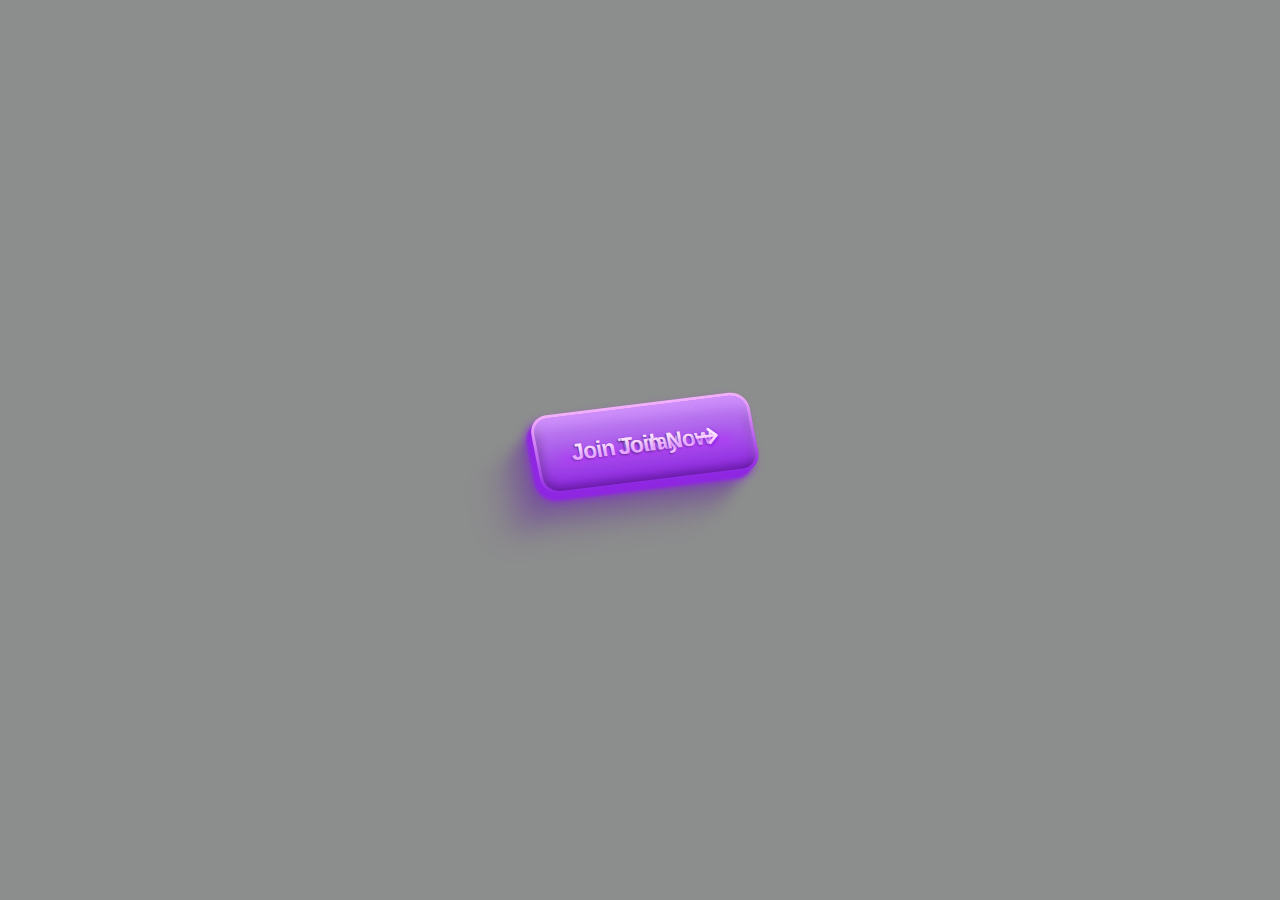
<file: animated-3d-button/index.html>
<!DOCTYPE html>
<html lang="en">

<head>
    <meta charset="UTF-8">
    <meta name="--i: viewport" content="width=device-width, initial-scale=1.0">
    <title>Animated 3D Button</title>
    <link rel="stylesheet" href="style.css">
</head>

<body>
    <button class="btn">
        <div class="bg"></div>
        <div class="wrap">
            <div class="outline"></div>
            <div class="content">
                <span class="char state-1">
                    <span data-label="J" style="--i: 1">J</span>
                    <span data-label="o" style="--i: 2">o</span>
                    <span data-label="i" style="--i: 3">i</span>
                    <span data-label="n" style="--i: 4">n</span>
                    <span data-label="T" style="--i: 5">T</span>
                    <span data-label="o" style="--i: 6">o</span>
                    <span data-label="d" style="--i: 7">d</span>
                    <span data-label="a" style="--i: 8">a</span>
                    <span data-label="y" style="--i: 9">y</span>
                </span>

                <div class="icon">
                    <div></div>
                </div>

                <span class="char state-2">
                    <span data-label="J" style="--i: 1">J</span>
                    <span data-label="o" style="--i: 2">o</span>
                    <span data-label="i" style="--i: 3">i</span>
                    <span data-label="n" style="--i: 4">n</span>
                    <span data-label="N" style="--i: 5">N</span>
                    <span data-label="o" style="--i: 6">o</span>
                    <span data-label="w" style="--i: 7">w</span>
                </span>
            </div>
        </div>
    </button>
</body>

</html>
</file>
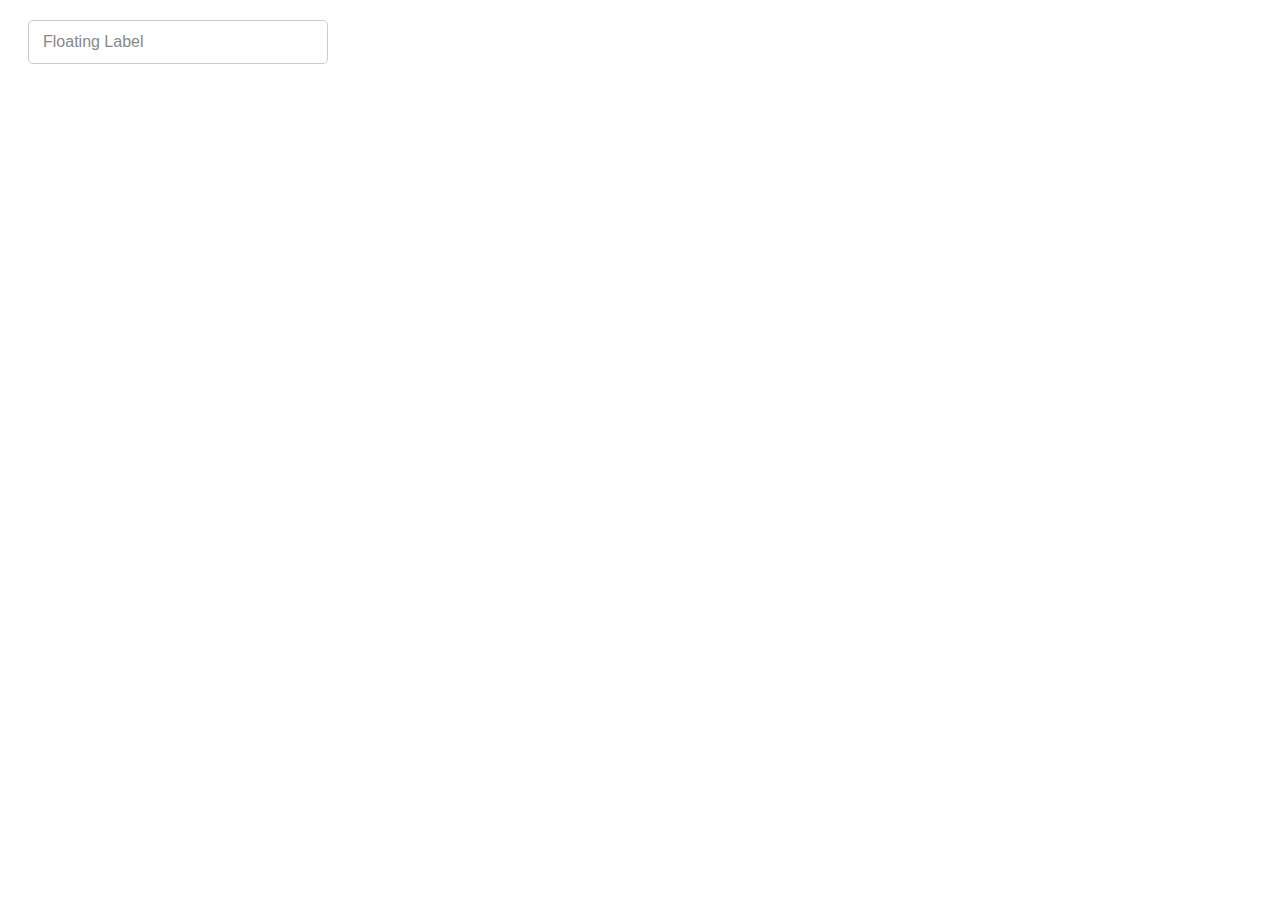
<file: input/index.html>
<!DOCTYPE html>
<html lang="vi">

<head>
    <meta charset="UTF-8">
    <meta name="viewport" content="width=device-width, initial-scale=1.0">
    <title>Floating Label Input</title>
    <style>
        * {
            box-sizing: border-box;
            font-family: Arial, sans-serif;
        }

        .input-container {
            position: relative;
            width: 100%;
            max-width: 300px;
            margin: 20px;
        }

        .floating-input {
            width: 100%;
            padding: 12px 10px;
            font-size: 16px;
            border: 1px solid #ccc;
            border-radius: 5px;
            outline: none;
            background: transparent;
        }

        .floating-label {
            position: absolute;
            left: 10px;
            top: 50%;
            transform: translateY(-50%);
            font-size: 16px;
            color: #888;
            transition: all 0.3s ease-in-out;
            background: white;
            padding: 0 5px;
            pointer-events: none;
            /* Tránh bị click vào */
        }

        /* Khi input có nội dung hoặc được focus */
        .floating-input:focus+.floating-label,
        .floating-input:not(:placeholder-shown)+.floating-label {
            top: 0;
            font-size: 12px;
            color: #007bff;
        }

        /* Hiệu ứng khi focus vào input */
        .floating-input:focus {
            border-color: #007bff;
        }
    </style>
</head>

<body>

    <div class="input-container">
        <input type="text" id="floatingInput" class="floating-input" placeholder=" " />
        <label for="floatingInput" class="floating-label">Floating Label</label>
    </div>

</body>

</html>
</file>
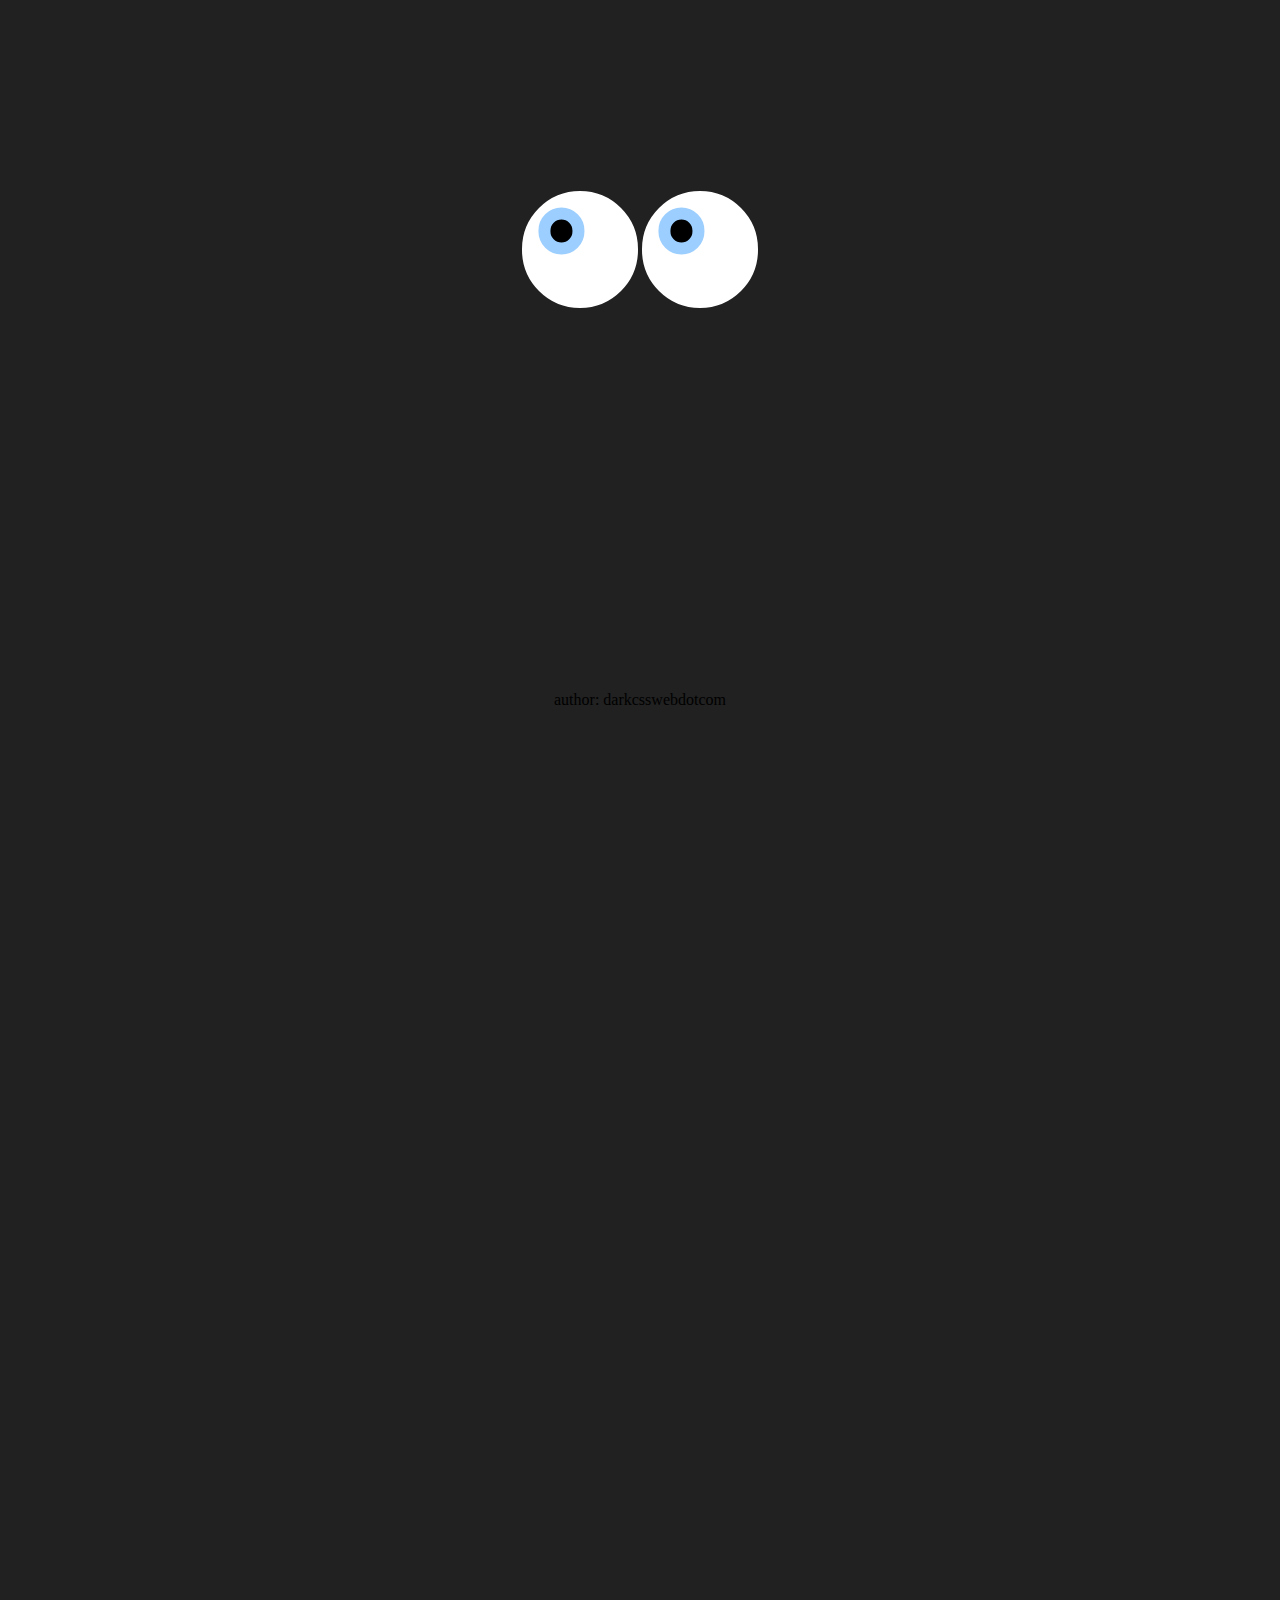
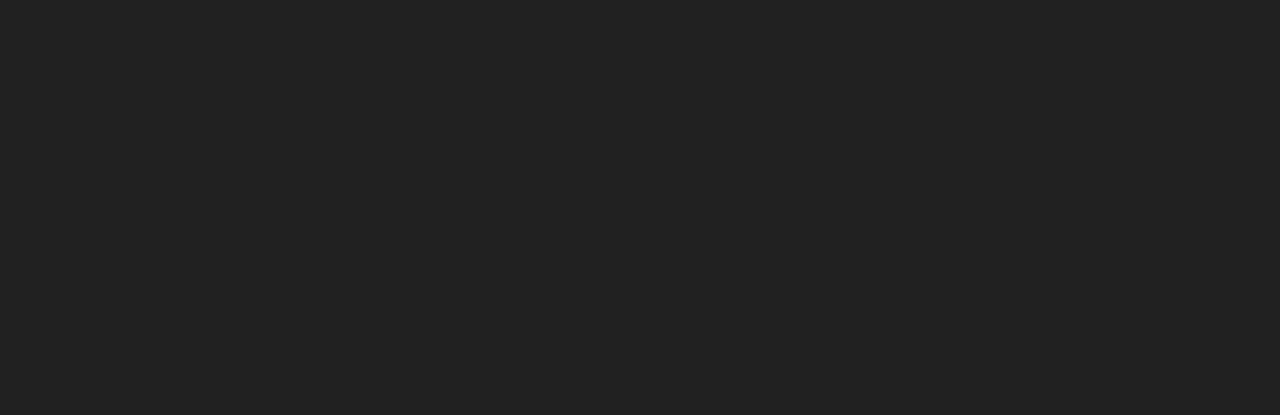
<file: tracking-eye/index.html>
<!DOCTYPE html>
<html lang="en">

<head>
    <meta charset="UTF-8">
    <meta name="viewport" content="width=device-width, initial-scale=1.0">
    <title>Tracking Eyes</title>
    <style>

        * {
            padding: 0;
            margin: 0;
            box-sizing: border-box;
        }

        html,
        body {
            display: grid;
            height: 100%;
            place-items: center;
            background-color: #212121;
        }

        body {
            overflow: hidden;
        }

        .wrapper {
            position: relative;
        }

        .btn-button {
            background: #fff;
            border: 3px solid #fff;
            border-radius: 10rem;
            cursor: pointer;
            padding: 2rem;
            position: relative;
            z-index: 100;
        }

        .btn-button:hover,
        .btn-button:hover .btn-lid {
            animation: eye-lid 100ms forwards;
        }

        .btn-button:active .btn-pupil {
            animation: pupil 100ms infinite 500ms;
            border-width: 0.5rem;
            padding: 1rem;
        }

        .btn-lid {
            border-radius: 10rem;
            height: 100%;
            left: 0;
            position: absolute;
            top: 0;
            width: 100%;
            z-index: 101;
        }

        .btn-pupil {
            background: #000;
            border: 0.8rem solid rgb(156, 207, 255);
            border-radius: 10rem;
            padding: 0.7rem;
            transition: all 200ms ease-out;
        }

        .btn-sensor {
            clip-path: polygon(0 0, 100% 0, 50% 100%, 0 0);
            height: 130dvmax;
            overflow: hidden;
            position: absolute;
            left: calc(50% - 130dvmax / 2);
            top: calc(50% - 130dvmax / 2);
            transform: rotate(calc(var(--a) * 1deg)) translateY(calc(130dvmax * -50 / 100));
            width: 130dvmax;
            z-index: 99;
        }

        .sensor-n:hover~.btn-button .btn-pupil {
            transform: translateX(0) translateY(calc(-3 * 20%));
        }

        .sensor-ne:hover~.btn-button .btn-pupil {
            transform: translateX(calc(2 * 20%)) translateY(calc(-2 * 20%));
        }

        .sensor-e:hover~.btn-button .btn-pupil {
            transform: translateX(calc(3 * 20%)) translateY(0);
        }

        .sensor-se:hover~.btn-button .btn-pupil {
            transform: translateX(calc(2 * 20%)) translateY(calc(2 * 20%));
        }

        .sensor-s:hover~.btn-button .btn-pupil {
            transform: translateX(0) translateY(calc(3 * 20%));
        }

        .sensor-sw:hover~.btn-button .btn-pupil {
            transform: translateX(calc(-2 * 20%)) translateY(calc(2 * 20%));
        }

        .sensor-w:hover~.btn-button .btn-pupil {
            transform: translateX(calc(-3 * 20%)) translateY(0);
        }

        .sensor-nw:hover~.btn-button .btn-pupil {
            transform: translateX(calc(-2 * 20%)) translateY(calc(-2 * 20%));
        }

        @keyframes pupil {
            0% {
                transform: scale(1.2) translate(0%, -10%);
            }

            25% {
                transform: scale(1.2) translate(-10%, 10%);
            }

            50% {
                transform: scale(1.2) translate(10%, -5%);
            }

            75% {
                transform: scale(1.2) translate(-10%, -5%);
            }

            100% {
                transform: scale(1.2) translate(10%, 10%);
            }
        }

        @keyframes eye-lid {
            0% {
                background: #000;
            }

            25% {
                background: linear-gradient(0deg,
                        #000 0% 9%,
                        transparent 10% 90%,
                        #000 91% 100%);
            }

            50% {
                background: linear-gradient(0deg,
                        #000 0% 18%,
                        transparent 19% 81%,
                        #000 82% 100%);
            }

            75% {
                background: linear-gradient(0deg,
                        #000 0% 27%,
                        transparent 28% 72%,
                        #000 73% 100%);
            }

            100% {
                background: linear-gradient(0deg,
                        #000 0% 35%,
                        transparent 36% 64%,
                        #000 65% 100%);
            }
        }
    </style>
</head>

<body>
    <div class="wrapper">
        <div style="--a: 0;" class="btn-sensor sensor-n"></div>
        <div style="--a: 45;" class="btn-sensor sensor-ne"></div>
        <div style="--a: 90;" class="btn-sensor sensor-e"></div>
        <div style="--a: 135;" class="btn-sensor sensor-se"></div>
        <div style="--a: 180;" class="btn-sensor sensor-s"></div>
        <div style="--a: 225;" class="btn-sensor sensor-sw"></div>
        <div style="--a: 270;" class="btn-sensor sensor-w"></div>
        <div style="--a: 315;" class="btn-sensor sensor-nw"></div>

        <button class="btn-button">
            <div class="btn-lid"></div>
            <div class="btn-pupil"></div>
        </button>

        <button class="btn-button">
            <div class="btn-lid"></div>
            <div class="btn-pupil"></div>
        </button>
    </div>

    <div style="overflow: hidden;">author: darkcsswebdotcom</div>
</body>

</html>
</file>
<file: animated-3d-button/style.css>
* {
    padding: 0;
    margin: 0;
    box-sizing: border-box;
}

html,
body {
    display: grid;
    height: 100%;
    place-items: center;
    background: rgb(140, 141, 141);
}

.btn {
    border-radius: 18px;
    outline: none;
    cursor: pointer;
    font-size: 23px;
    font-family: Arial;
    background: transparent;
    letter-spacing: -1px;
    border: 0;
    position: relative;
    width: 220px;
    height: 80px;
    transform: rotate(353deg) skewX(4deg);
}

.bg {
    position: absolute;
    inset: 0;
    border-radius: inherit;
    filter: blur(1px);
}

.bg::before,
.bg::after {
    content: "";
    position: absolute;
    inset: 0;
    border-radius: calc(18px * 1.1);
    background: #8e26e2;
}

.bg::before {
    filter: blur(5px);
    transition: all 0.3s ease;
    box-shadow:
        -7px 6px 0 0 rgb(115 75 155 / 40%),
        -14px 12px 0 0 rgb(115 75 155 / 30%),
        -21px 18px 4px 0 rgb(115 75 155 / 25%),
        -28px 24px 8px 0 rgb(115 75 155 / 15%),
        -35px 30px 12px 0 rgb(115 75 155 / 12%),
        -42px 36px 16px 0 rgb(115 75 155 / 8%),
        -56px 42px 20px 0 rgb(115 75 155 / 5%);
}

.wrap {
    border-radius: inherit;
    overflow: hidden;
    height: 100%;
    transform: translate(6px, -6px);
    padding: 3px;
    background: linear-gradient(to bottom,
            #f4b1fd 0%,
            #8e26e2 100%);
    position: relative;
    transition: all 0.3s ease;
}

.outline {
    position: absolute;
    overflow: hidden;
    inset: 0;
    opacity: 0;
    outline: none;
    border-radius: inherit;
    transition: all 0.4s ease;
}

.outline::before {
    content: "";
    position: absolute;
    inset: 2px;
    width: 120px;
    height: 300px;
    margin: auto;
    background: linear-gradient(to right,
            transparent 0%,
            white 50%,
            transparent 100%);
    animation: spin 3s linear infinite;
    animation-play-state: paused;
}

.content {
    pointer-events: none;
    display: flex;
    align-items: center;
    justify-content: center;
    z-index: 1;
    position: relative;
    height: 100%;
    gap: 16px;
    border-radius: calc(18px * 0.85);
    font-weight: 600;
    transition: all 0.3s ease;
    background: linear-gradient(to bottom,
            #c389f2 0%,
            #8e26e2 100%);
    box-shadow:
        inset -2px 12px 11px -5px #d190ff,
        inset 1px -3px 11px 0px rgb(0 0 0 / 35%);
}

.content::before {
    content: "";
    inset: 0;
    position: absolute;
    z-index: 10;
    width: 80%;
    top: 45%;
    bottom: 35%;
    opacity: 0.7;
    margin: auto;
    background: linear-gradient(to bottom, transparent, #8e26e2);
    filter: brightness(1.3) blur(5px);
}

.char {
    transition: all 0.3s ease;
    display: flex;
    align-items: center;
    justify-content: center;
}

.char span {
    display: block;
    color: transparent;
    position: relative;
}

.char span:nth-child(5) {
    margin-left: 5px;
}

.char.state-1 span:nth-child(5) {
    margin-right: -3px;
}

.char.state-1 span {
    animation: charAppear 1.2s ease backwards calc(var(--i) * 0.03s);
}

.char.state-1 span::before,
.char span::after {
    content: attr(data-label);
    position: absolute;
    color: #ffe7ff;
    text-shadow: -1px 1px 2px #5e2b83;
    left: 0;
}

.char span::before {
    opacity: 0;
    transform: translateY(-100%);
}

.char.state-2 {
    position: absolute;
    left: 80px;
}

.char.state-2 span::after {
    opacity: 1;
}

.icon {
    animation: resetArrow 0.8s cubic-bezier(0.7, -0.5, 0.3, 1.2) forwards;
    z-index: 10;
}

.icon div,
.icon div::before,
.icon div::after {
    height: 3px;
    border-radius: 1px;
    background-color: #ffe7ff;
}

.icon div::before,
.icon div::after {
    content: "";
    position: absolute;
    right: 0;
    transform-origin: center right;
    width: 14px;
    border-radius: 15px;
    transition: all 0.3s ease;
}

.icon div {
    position: relative;
    width: 24px;
    box-shadow: -2px 2px 5px #8e26e2;
    transform: scale(0.9);
    background: linear-gradient(to bottom, #ffe7ff, #f4b1fd);
    animation: swingArrow 1s ease-in-out infinite;
    animation-play-state: paused;
}

.icon div::before {
    transform: rotate(44deg);
    top: 1px;
    box-shadow: 1px -2px 3px -1px #8e26e2;
    animation: rotateArrowLine 1s linear infinite;
    animation-play-state: paused;
}

.icon div::after {
    bottom: 1px;
    transform: rotate(316deg);
    box-shadow: -2px 2px 3px 0 #8e26e2;
    background: linear-gradient(200deg, #ffe7ff, #f4b1fd);
    animation: rotateArrowLine2 1s linear infinite;
    animation-play-state: paused;
}


.btn:hover .char.state-1 span::before {
    animation: charAppear 0.7s ease calc(var(--i) * 0.03s);
}

.btn:hover .char.state-1 span::after {
    opacity: 1;
    animation: charDisappear 0.7s ease calc(var(--i) * 0.03s);
}

.btn:hover .wrap {
    transform: translate(8px, -8px);
}

.btn:hover .outline {
    opacity: 1;
}

.btn:hover .outline::before,
.btn:hover .icon div::before,
.btn:hover .icon div::after,
.btn:hover .icon div {
    animation-play-state: running;
}

.btn:active .bg::before {
    filter: blur(5px);
    opacity: 0.7;
    box-shadow:
        -7px 6px 0 0 rgb(115 75 155 / 40%),
        -14px 12px 0 0 rgb(115 75 155 / 25%),
        -21px 18px 4px 0 rgb(115 75 155 / 15%);
}

.btn:active .content {
    box-shadow: inset -1px 12px 8px -5px rgba(71, 0, 137, 0.4), inset 0px -3px 8px 0px #d190ff;
}

.btn:active .outline {
    opacity: 0;
}

.btn:active .wrap {
    transform: translate(3px, -3px);
}

.btn:focus .icon {
    animation: arrow 1s cubic-bezier(0.7, -0.5, 0.3, 1.5) forwards;
}

.char.state-2 span::after,
.btn:focus .char.state-1 span {
    animation: charDisappear 0.5s ease forwards calc(var(--i) * 0.03s);
}

.btn:focus .char.state-2 span::after {
    animation: charAppear 1s ease backwards calc(var(--i) * 0.03s);
}

@keyframes spin {
    0% {
        transform: rotate(0deg);
    }

    100% {
        transform: rotate(360deg);
    }
}

@keyframes charAppear {
    0% {
        transform: translateY(50%);
        opacity: 0;
        filter: blur(20px);
    }

    20% {
        transform: translateY(70%);
        opacity: 1;
    }

    50% {
        transform: translateY(-15%);
        opacity: 1;
        filter: blur(0);
    }

    100% {
        transform: translateY(0);
        opacity: 1;
    }
}

@keyframes charDisappear {
    0% {
        transform: translateY(0);
        opacity: 1;
    }

    100% {
        transform: translateY(-70%);
        opacity: 0;
        filter: blur(3px);
    }
}

@keyframes arrow {
    0% {
        opacity: 1;
    }

    50% {
        transform: translateX(60px);
        opacity: 0;
    }

    51% {
        transform: translateX(-200px);
        opacity: 0;
    }

    100% {
        transform: translateX(-128px);
        opacity: 1;
    }
}

@keyframes swingArrow {
    50% {
        transform: translateX(5px) scale(0.9);
    }
}

@keyframes rotateArrowLine {
    50% {
        transform: rotate(30deg);
    }

    80% {
        transform: rotate(55deg);
    }
}

@keyframes rotateArrowLine2 {
    50% {
        transform: rotate(330deg);
    }

    80% {
        transform: rotate(300deg);
    }
}

@keyframes resetArrow {
    0% {
        transform: translateX(-128px);
    }

    100% {
        transform: translateX(0);
    }
}
</file>
